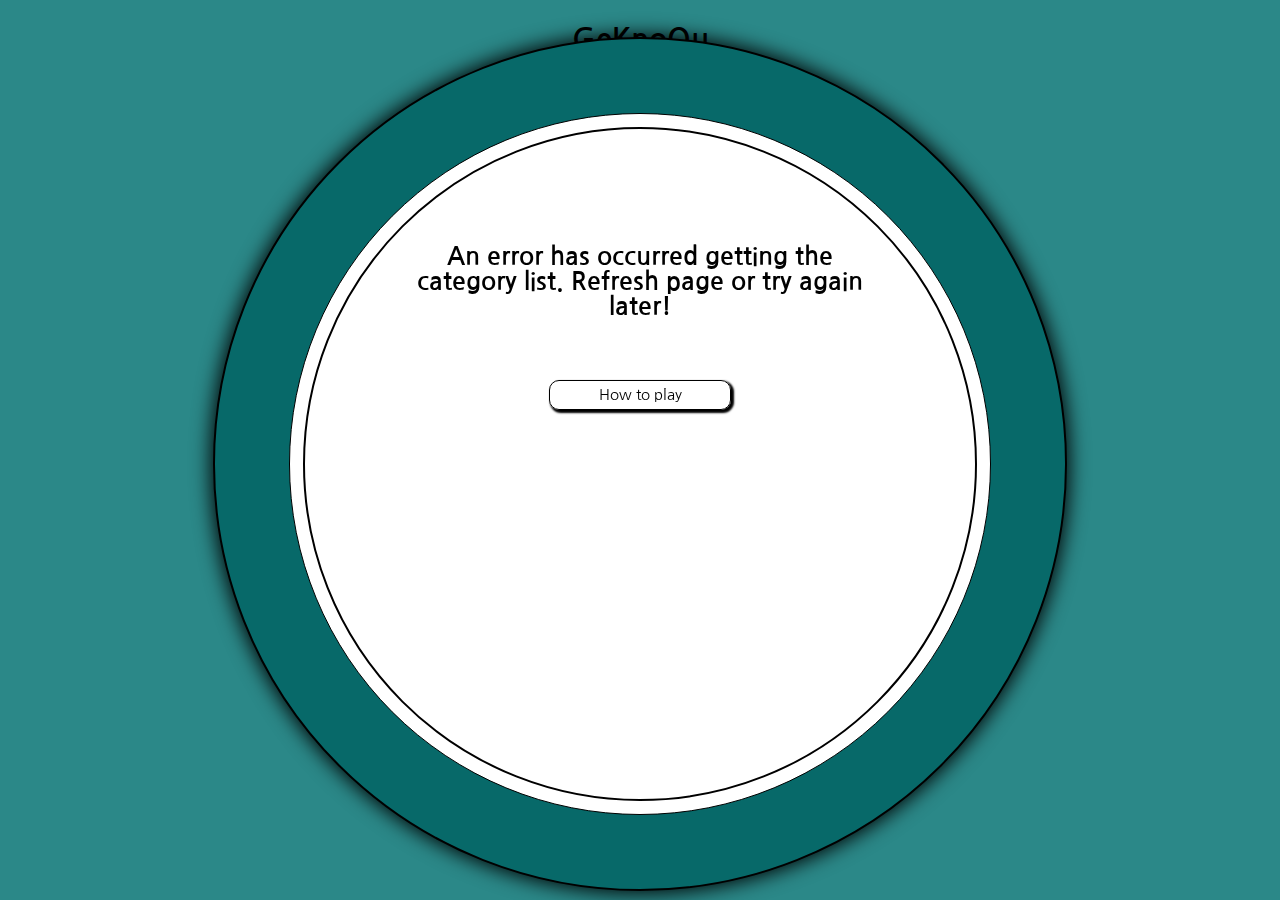
<file: index.html>
<!DOCTYPE html>
<html lang="en">

<head>
    <meta charset="UTF-8">
    <meta name="viewport" content="width=device-width, initial-scale=1.0">
    <meta http-equiv="X-UA-Compatible" content="ie=edge">
    <meta name="Description" content="Enter your description here" />
    <link rel="stylesheet" href="https://cdnjs.cloudflare.com/ajax/libs/font-awesome/5.15.3/css/all.min.css">
    <link rel="stylesheet" href="assets/css/style.css">
    <title>GeKnoQu</title>
</head>

<body>
    <header>
        <h2>GeKnoQu</h2>
    </header>

    <!-- Game Section -->
    <section class="game-section">
        <div id="outer-circle" class="neutral">
            <div class="middle-circle ">
                <div id="left" class="timer left hide">
                    <div class="loading"></div>
                </div>
                <div id="right" class="timer right hide">
                    <div class="loading"></div>
                </div>
                <div id="game-circle" class="inner-circle ">
                    <div id="tally-container" class="hide">
                        <div class="tally">
                            <p id="question-counter" class="" aria-label="question counter"></p>
                            <p id="score" class="" aria-label="your score is 0">0</p>
                        </div>
                    </div>
                    <div class="question-container">
                        <div id="category-wrapper" class="">
                            <p>Select your category:</p>
                            <select id="category-selector" aria-label="Category Select"></select>
                        </div>
                        <h3 id="question" class="hide" aria-label="question area"></h3>
                        <h3 id="result" class="hide" aria-label="end result"></h3>
                    </div>
                    <div class="btn-container">
                        <p id="choice-1" class="btn answer-choice hide" data-number="1" aria-label="answer button 1">Button 1</p>
                        <p id="choice-2" class="btn answer-choice hide" data-number="2" aria-label="answer button 2">Button 2</p>
                        <p id="choice-3" class="btn answer-choice hide" data-number="3" aria-label="answer button 3">Button 3</p>
                        <p id="choice-4" class="btn answer-choice hide" data-number="4" aria-label="answer button 4">Button 4</p>
                        <p id="start" class="btn btn-start" aria-label="start">Start</p>

                        <p id="restart" class="btn btn-start hide" aria-label="restart">Restart</p>
                    </div>
                    <p id="linkHelpModal" class="btn restart-btn" aria-label="how to play">How to play</p>
                </div>
            </div>
        </div>
        <p id="give-up" class="btn restart-btn hide" aria-label="restart">Restart the game</p>
    </section>

    <!-- How to play modal -->
    <div id="helpModal" class="help-modal">
        <div class="help-content">
            <ul>
                <li>Select your desired category.</li>
                <li>Press start.</li>
                <li>You will get a question and 4 possible answers.</li>
                <li>You will have 15 seconds to answer the question.</li>
                <li>You will get 10 questions.</li>
                <li>The game will show you if you are correct.</li>
                <li>A correct answer will add to your score.</li>
                <li>Have fun!</li>
                <li><span id="help-exit-btn" class="btn" aria-label="back to game">Back</span></li>
            </ul>
        </div>
    </div>

    <script src="https://cdnjs.cloudflare.com/ajax/libs/jquery/3.5.1/jquery.min.js"></script>
    <script src="https://cdnjs.cloudflare.com/ajax/libs/twitter-bootstrap/3.3.7/js/bootstrap.min.js"></script>
    <script src="assets/js/scripts.js"></script>
</body>

</html>
</file>
<file: assets/css/style.css>
@import url('https://fonts.googleapis.com/css2?family=Nanum+Gothic:wght@400;700&display=swap');

html {
    font-size: 62.5%;
}

body {
    background-color: #2B8888;
    font-family: 'Nanum Gothic', 'Times New Roman', serif;
    font-weight: 400;
    font-size: 2rem;
    text-align: center;
    margin: 0;
}

header {
    margin: 2rem;
    font-size: 2rem;
    z-index: 99999;
}

.game-section {
    height: 85vh;
    width: 100vw;
    position: relative;
    align-items: center;
    justify-content: center;
}

#outer-circle {
    height: 120vw;
    max-height: 50rem;
    width: 120vw;
    max-width: 50rem;
    border: 2px solid #000000;
    border-radius: 100%;
    position: fixed;
    top: 51.5%;
    left: 50%;
    transform: translate(-50%, -50%);
    box-shadow: 0 0 2rem 2px;
    z-index: 4;
}

/* --------------- Circular Loading Bar */
.middle-circle {
    height: 32rem;
    width: 32rem;
    background-color: #ffffff;
    border: 1px solid #000000;
    border-radius: 100%;
    position: absolute;
    top: 50%;
    left: 50%;
    transform: translate(-50%, -50%);
}

.timer {
    height: 100%;
    width: 100%;
    background-color: #D46F1C;
    border-radius: 50%;
    clip: rect(0px, 32rem, 32rem, 16rem);
    position: absolute;
}

.loading {
    height: 100%;
    width: 100%;
    background-color: #ffffff;
    border-radius: 50%;
    clip: rect(0px, 32rem, 32rem, 16rem);
    position: absolute;
}

.left .loading {
    -webkit-animation: left 7.5s linear;
    -moz-animation: left 7.5s linear;
    animation: left 7.5s linear both;
    z-index: 4;
}

@keyframes left {
    0% {
        -webkit-transform: rotate(0deg);
    }
    100% {
        transform: rotate(180deg);
    }
}

@-webkit-keyframes left {
    0% {
        -webkit-transform: rotate(0deg);
    }
    100% {
        -webkit-transform: rotate(180deg);
    }
}

.right {
    -webkit-transform: rotate(180deg);
    -moz-transform: rotate(180deg);
    transform: rotate(180deg);
    z-index: 3;
}

.right .loading {
    -webkit-animation: right 7.5s linear;
    -moz-animation: right 7.5s linear;
    animation: right 7.5s linear both;

    -webkit-animation-delay: 7.5s;
    -moz-animation-delay: 7.5s;
    animation-delay: 7.5s;

    z-index: 3;
}

@keyframes right {
    0% {
        -webkit-transform: rotate(0deg);
    }

    100% {
        transform: rotate(180deg);
    }
}

@-webkit-keyframes right {
    0% {
        transform: rotate(0deg);
    }

    100% {
        transform: rotate(180deg);
    }
}

/* --------------- Game/Inner Circle */
.inner-circle {
    height: 26.5rem;
    width: 26.5rem;
    background-color: #ffffff;
    border: 2px solid #000000;
    border-radius: 50%;
    margin: auto;
    padding: 2rem;
    position: fixed;
    top: 50%;
    left: 50%;
    transform: translate(-50%, -50%);
    overflow: hidden;
    z-index: 4;
    transition: all 1s;
}

.inner-circle-load {
    height: 1px;
    width: 1px;
    padding: 0;
}

.question-container {
    border-radius: 50% 50% 0 0;
    justify-content: center;
    padding: 0 1.5rem;
}

.tally {
    margin: 0;
    display: grid;
    grid-template-columns: auto auto;
    justify-content: center;
    align-items: center;
}

#question-counter,
#score {
    height: 4rem;
    width: 4rem;
    font-size: 1.25rem;
    text-align: center;
    border: 1px solid #000000;
    border-radius: 50%;
    margin: 0 1rem;
    display: flex;
    justify-content: center;
    align-items: center;
}

#category-wrapper p {
    margin-top: 5rem;
    font-size: 1.75rem;
}

#category-selector {
    width: 22rem;
    border: 1px solid #000000;
}

#question {
    font-size: 1.25rem;
}

#result {
    margin-top: 5rem;
}

/* --------------- Buttons */
.btn-container {
    margin-top: 5%;
    bottom: 0;
    display: grid;
    grid-template-columns: auto auto;
    justify-content: center;
    align-items: center;
}

.btn {
    border: .1rem solid #000000;
    border-radius: 1rem;
    margin: auto;
    display: flex;
    justify-content: center;
    align-items: center;
    box-shadow: 0.2rem 0.2rem 0.2rem 0.1rem #000000;
}

@media(hover: hover) and (pointer: fine) {
    .btn:hover {
        -webkit-box-shadow: inset 0.2rem 0.2rem 0.1rem #000000;
        -moz-box-shadow: inset 0.2rem 0.2rem 0.1rem #000000;
        box-shadow: inset 0.2rem 0.2rem 0.1rem #000000;
    }
}

.answer-choice {
    padding: 1px;
    font-size: 1.25rem;
    height: 5rem;
    width: 12.5rem;
    margin: 2px;
}

#choice-1 {
    border-radius: 2.5rem 0 0 0;
}

#choice-2 {
    border-radius: 0 2.5rem 0 0;
}

#choice-3 {
    border-radius: 0 0 0 2.5rem;
}

#choice-4 {
    border-radius: 0 0 2.5rem 0;
}

.btn-start {
    height: 6rem;
    width: 12rem;
    font-size: 3.5rem;
    margin-top: 1.5rem;
}

.restart-btn {
    font-size: 1.5rem;
    height: 2rem;
    width: 12rem;
    margin-top: 1rem;
    padding: 3px 0 5px 0;
}

#give-up {
    position: absolute;
    bottom: 5vh;
    left: 50%;
    -ms-transform: translateX(-50%);
    transform: translateX(-50%);
    padding-left: 5px;
    padding-right: 5px;
    background-color: #ffffff;
    z-index: 9999;
}

/* --------------- Hide and Feedback */
.correct {
    background-color: #3AB53A;
}

.incorrect {
    background-color: #D41C1C;
}

.neutral {
    background-color: #076969;
}

.hide {
    display: none;
}

/* --------------- Help modal */
.help-modal {
    height: 100%;
    width: 100%;
    background-color: #000000;
    background-color: rgba(0, 0, 0, 0.75);
    display: none;
    position: fixed;
    left: 0;
    top: 0;
    justify-content: center;
    align-items: center;
    z-index: 99;
}

.help-content {
    height: 90vh;
    max-height: 50rem;
    width: 90vw;
    max-width: 50rem;
    background-color: #ffffff;
    border: 1px solid #000000;
    border-radius: 2rem;
    margin: auto;
    margin-top: 10%;
    display: flex;
    align-items: center;
    justify-content: center;
    box-shadow: 0 0 1rem 3px;
}

.help-content ul {
    padding-left: 0;
    font-size: 1.5rem;
}

.help-content ul li {
    padding: 5px;
    list-style: none;
}

#help-exit-btn {
    width: 50%;
    padding-bottom: 2px;
    margin-top: 2rem;
}

/* --------------- Media Queries */
@media screen and (min-width: 576px) {
    #outer-circle {
        height: 100vw;
        max-height: 75rem;
        width: 100vw;
        max-width: 75rem;
    }

    /* --------------- Circular Loading Bar */
    .middle-circle {
        height: 50rem;
        width: 50rem;
    }

    .timer {
        clip: rect(0px, 50rem, 50rem, 25rem);
    }

    .loading {
        clip: rect(0px, 50rem, 50rem, 25rem);
    }

    /* --------------- Game/Inner Circle */
    .inner-circle {
        height: 42.5rem;
        width: 42.5rem;
    }

    .inner-circle-load {
        height: 1px;
        width: 1px;
        padding: 0;
    }

    .question-container {
        font-size: 2rem;
        padding: 5px;
    }

    #question-counter,
    #score {
        height: 6rem;
        width: 6rem;
        font-size: 2rem;
    }

    #category-wrapper p {
        font-size: 2.25rem;
    }

    #category-selector {
        height: 4rem;
        width: 30rem;
        margin-top: 5rem;
        font-size: 2rem;
        border: 2px solid #000000;
    }

    #question {
        font-size: 2rem;
    }

    /* --------------- Buttons */
    .answer-choice {
        font-size: 2rem;
    }

    .answer-choice,
    .btn-start {
        height: 8rem;
        width: 18rem;
    }

    .restart-btn {
        font-size: 1.5rem;
        height: 2rem;
        width: 18rem;
        margin-top: 1rem;
    }

    #give-up {
        bottom: 0;
    }
}

@media screen and (min-width: 768px) {
    #outer-circle {
        max-height: 80rem;
        max-width: 80rem;
    }

    /* --------------- Circular Loading Bar */
    .middle-circle {
        height: 66rem;
        width: 66rem;
    }

    .timer {
        clip: rect(0px, 66rem, 66rem, 33rem);
    }

    .loading {
        clip: rect(0px, 66rem, 66rem, 33rem);
    }

    /* --------------- Game/Inner Circle */
    .inner-circle {
        height: 60rem;
        width: 60rem;
    }

    .inner-circle-load {
        height: 1px;
        width: 1px;
        padding: 0;
    }

    .question-container {
        padding: 2rem;
    }

    #question {
        font-size: 2.5rem;
    }
    /* --------------- Buttons */
    .answer-choice {
        width: 19rem;
    }

    #give-up {
        bottom: -4vh;
    }
}

@media screen and (min-width: 992px) {
    #outer-circle {
        max-height: 85rem;
        max-width: 85rem;
    }

    /* --------------- Circular Loading Bar */
    .middle-circle {
        height: 70rem;
        width: 70rem;
    }

    .timer {
        clip: rect(0px, 70rem, 70rem, 35rem);
    }

    .loading {
        clip: rect(0px, 70rem, 70rem, 35rem);
    }

    /* --------------- Game/Inner Circle */
    .inner-circle {
        height: 63rem;
        width: 63rem;
    }

    .inner-circle-load {
        height: 1px;
        width: 1px;
        padding: 0;
    }

    .question-container {
        height: 15rem;
    }

    #question {
        padding: 5rem;
    }

    .answer-choice {
        height:10rem;
        width: 26rem;
    }
}
</file>
